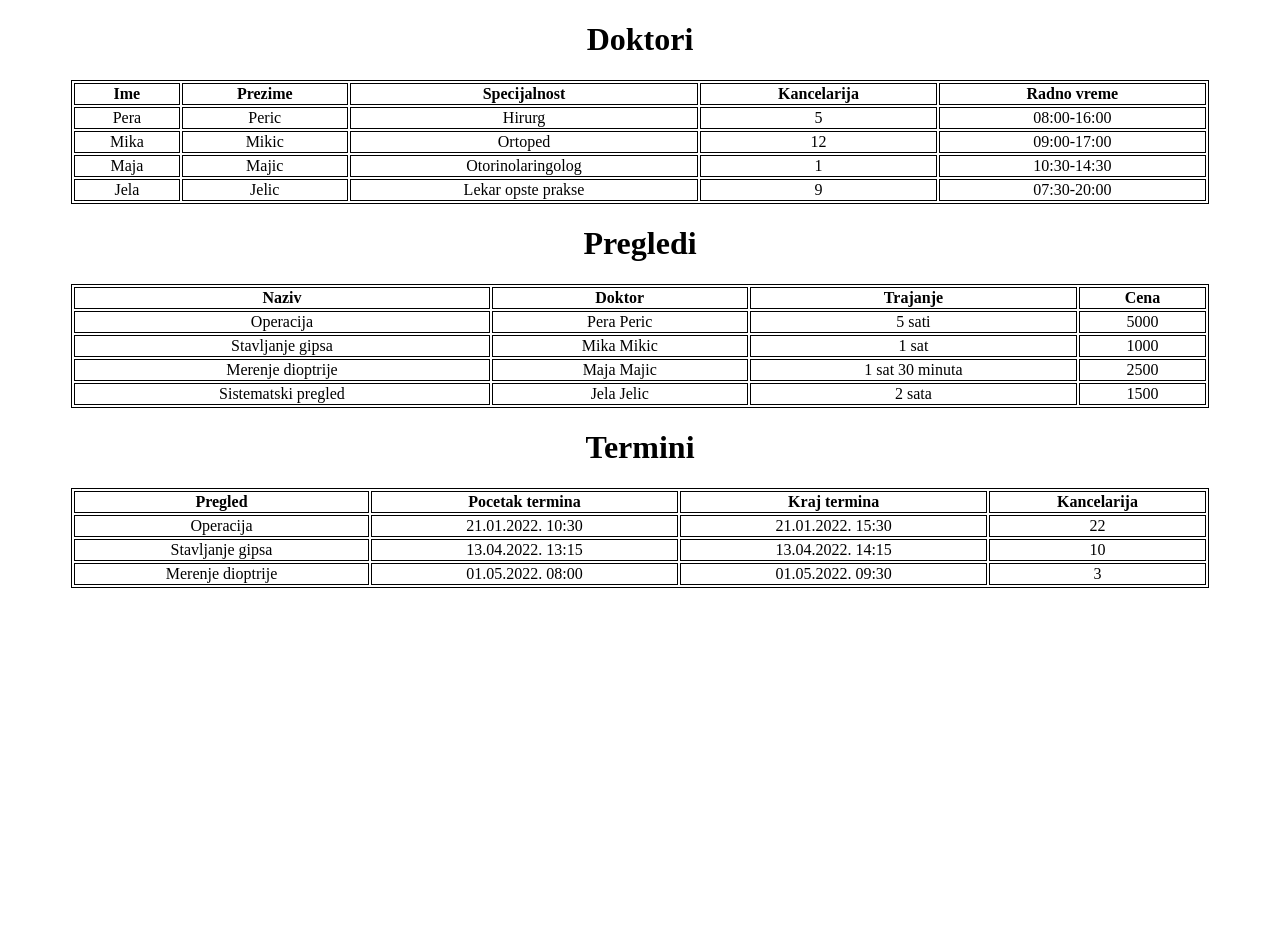
<file: index.html>
<!DOCTYPE html>
<html lang="en">
<head>
    <meta charset="UTF-8">
    <meta http-equiv="X-UA-Compatible" content="IE=edge">
    <meta name="viewport" content="width=device-width, initial-scale=1.0">
    <title>Document</title>
    <link rel="stylesheet" href="style.css">
</head>
<body>
    
    <div class="container">
        <table>
            <h1>Doktori</h1>
            <tr>
                <th>Ime</th>
                <th>Prezime</th>
                <th>Specijalnost</th>
                <th>Kancelarija</th>
                <th>Radno vreme</th>
            </tr>
            <tr>
                <td>Pera</td>
                <td>Peric</td>
                <td>Hirurg</td>
                <td>5</td>
                <td>08:00-16:00</td>
            </tr>
            <tr>
                <td>Mika</td>
                <td>Mikic</td>
                <td>Ortoped</td>
                <td>12</td>
                <td>09:00-17:00</td>
            </tr>
            <tr>
                <td>Maja</td>
                <td>Majic</td>
                <td>Otorinolaringolog</td>
                <td>1</td>
                <td>10:30-14:30</td>
            </tr>
            <tr>
                <td>Jela</td>
                <td>Jelic</td>
                <td>Lekar opste prakse</td>
                <td>9</td>
                <td>07:30-20:00</td>
            </tr>
        </table>

        <table>
            <h1>Pregledi</h1>
            <tr>
                <th>Naziv</th>
                <th>Doktor</th>
                <th>Trajanje</th>
                <th>Cena</th>
            </tr>
            <tr>
                <td>Operacija</td>
                <td>Pera Peric</td>
                <td>5 sati</td>
                <td>5000</td>
            </tr>
            <tr>
                <td>Stavljanje gipsa</td>
                <td>Mika Mikic</td>
                <td>1 sat</td>
                <td>1000</td>
            </tr>
            <tr>
                <td>Merenje dioptrije</td>
                <td>Maja Majic</td>
                <td>1 sat 30 minuta</td>
                <td>2500</td>
            </tr>
            <tr>
                <td>Sistematski pregled</td>
                <td>Jela Jelic</td>
                <td>2 sata</td>
                <td>1500</td>
            </tr>
        </table>

        <table>
            <h1>Termini</h1>
            <tr>
                <th>Pregled</th>
                <th>Pocetak termina</th>
                <th>Kraj termina</th>
                <th>Kancelarija</th>
            </tr>
            <tr>
                <td>Operacija</td>
                <td>21.01.2022. 10:30</td>
                <td>21.01.2022. 15:30</td>
                <td>22</td>
            </tr>
            <tr>
                <td>Stavljanje gipsa</td>
                <td>13.04.2022. 13:15</td>
                <td>13.04.2022. 14:15</td>
                <td>10</td>
            </tr>
            <tr>
                <td>Merenje dioptrije</td>
                <td>01.05.2022. 08:00</td>
                <td>01.05.2022. 09:30</td>
                <td>3</td>
            </tr>

        </table>

    </div>

</body>
</html>
</file>
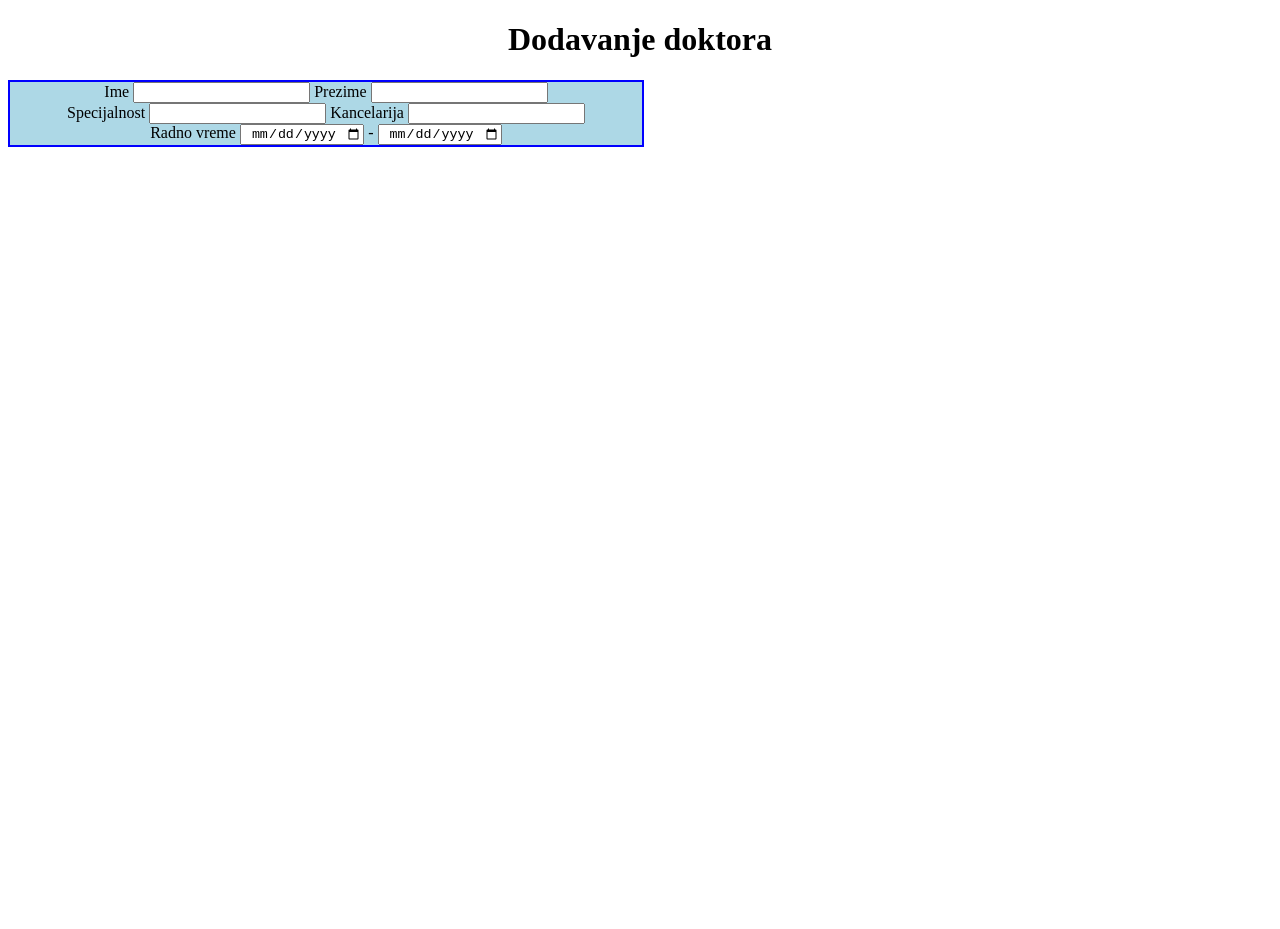
<file: dodavanje-doktora.html>
<!DOCTYPE html>
<html lang="en">
<head>
    <meta charset="UTF-8">
    <meta http-equiv="X-UA-Compatible" content="IE=edge">
    <meta name="viewport" content="width=device-width, initial-scale=1.0">
    <title>Document</title>
    <link rel="stylesheet" href="style.css">
</head>
<body>
    
    <div class="container">
        <h1>Dodavanje doktora</h1>
        <form>
            <label for="name">Ime</label>
            <input type="text" name="name">
            <label for="lastName">Prezime</label>
            <input type="text" name="lastName">
            <br>
            <label for="specijalnost">Specijalnost</label>
            <input type="text" name="specijalnost">
            <label for="kancelarija">Kancelarija</label>
            <input type="text" name="kancelarija">
            <br>
            <label for="radnoVreme">Radno vreme</label>
            <input type="date" name="radnoVreme">
            -
            <input type="date" name="radnoVreme">
        </form>
    </div>

</body>
</html>
</file>
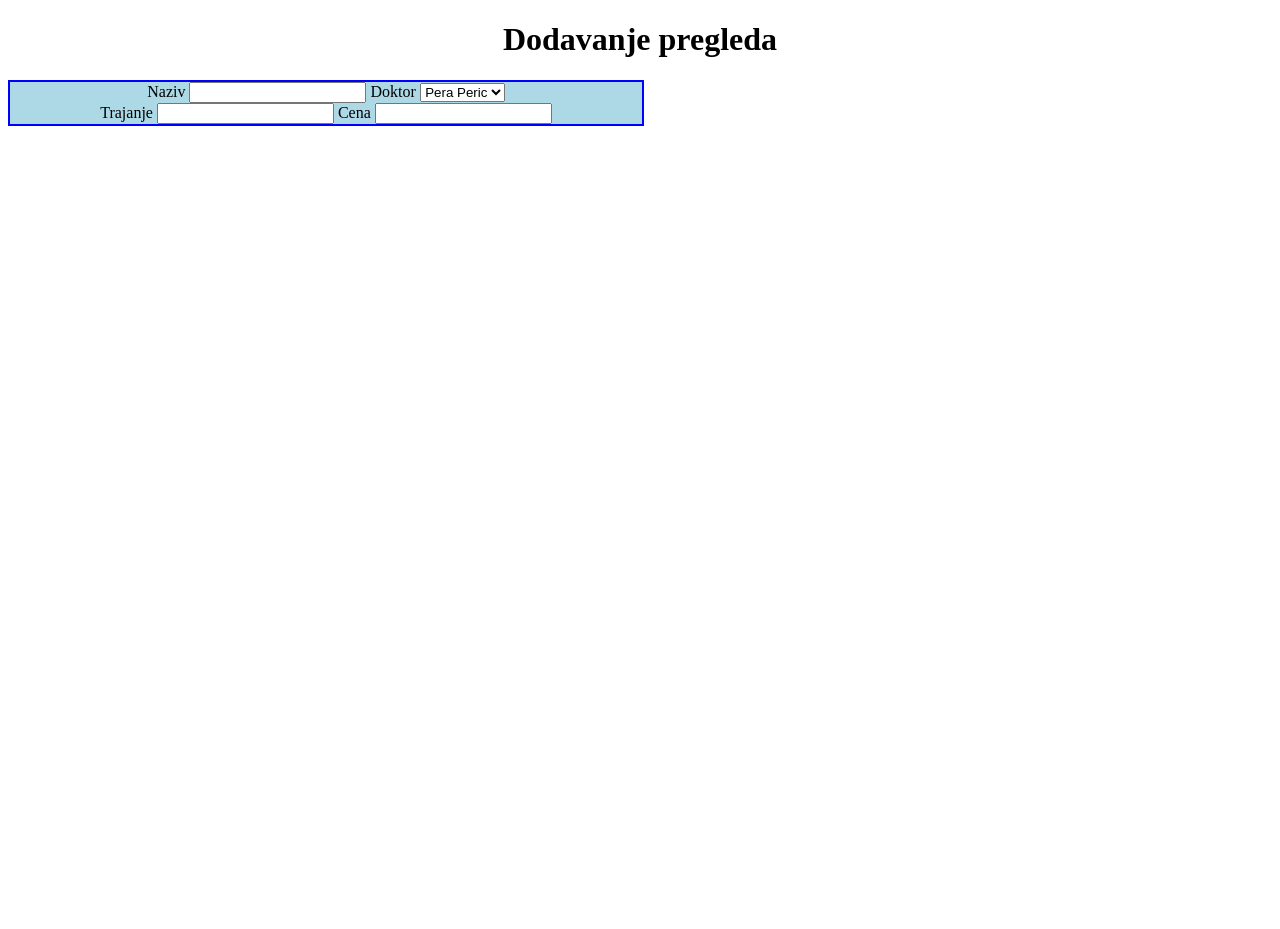
<file: dodavanje-pregleda.html>
<!DOCTYPE html>
<html lang="en">
<head>
    <meta charset="UTF-8">
    <meta http-equiv="X-UA-Compatible" content="IE=edge">
    <meta name="viewport" content="width=device-width, initial-scale=1.0">
    <title>Document</title>
    <link rel="stylesheet" href="style.css">
</head>
<body>
    
    <div class="container">
        <h1>Dodavanje pregleda</h1>
        <form>
            <label for="naziv">Naziv</label>
            <input type="text" name="naziv">
            <label for="doktor">Doktor</label>
            <select name="" id="">
                <option value="">Pera Peric</option>
            </select>
            <br>
            <label for="trajanje">Trajanje</label>
            <input type="text" name="trajanje">
            <label for="cena">Cena</label>
            <input type="text" name="cena">
        </form>
    </div>

</body>
</html>
</file>
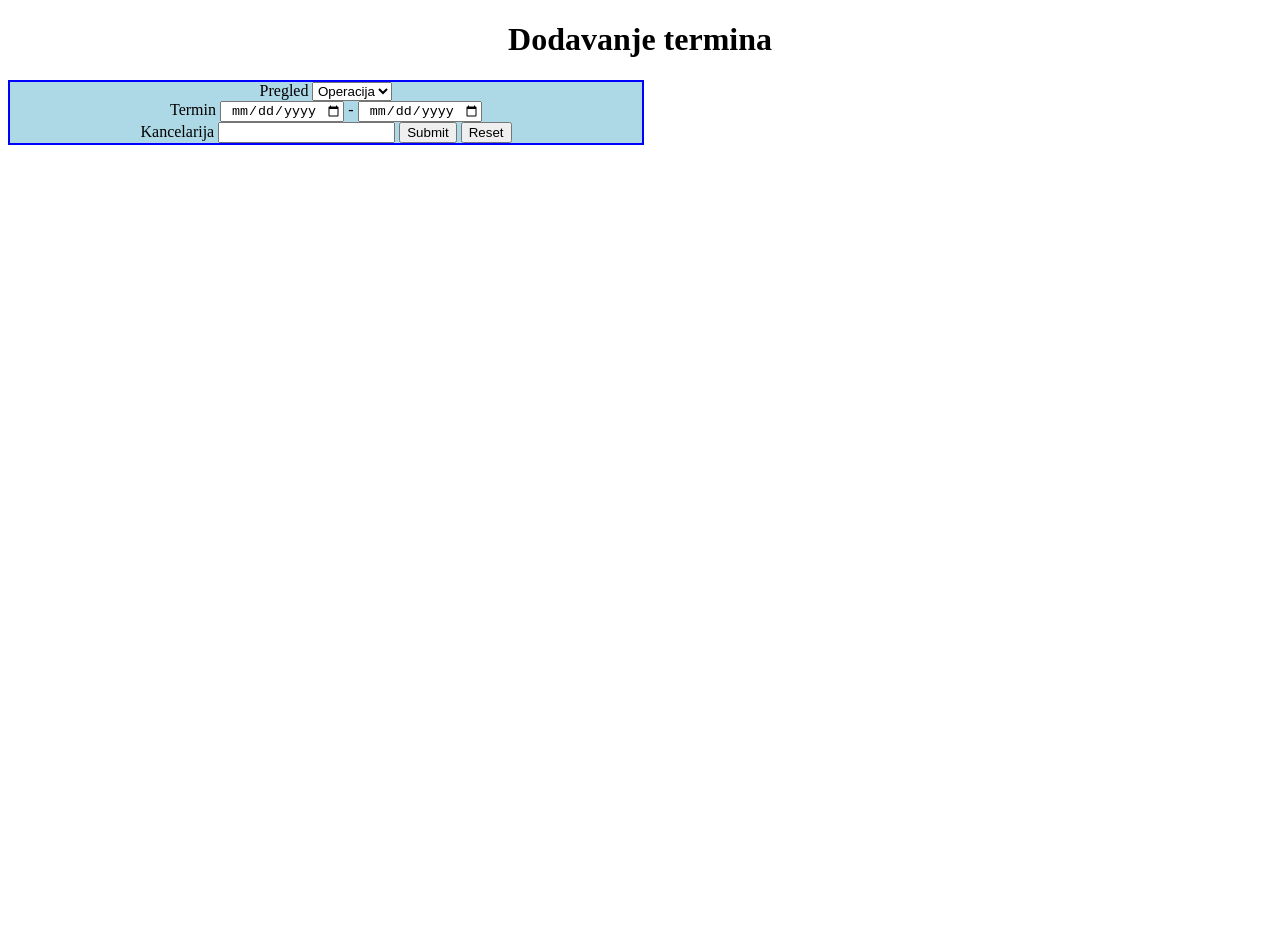
<file: dodavanje-termina.html>
<!DOCTYPE html>
<html lang="en">
<head>
    <meta charset="UTF-8">
    <meta http-equiv="X-UA-Compatible" content="IE=edge">
    <meta name="viewport" content="width=device-width, initial-scale=1.0">
    <title>Document</title>
    <link rel="stylesheet" href="style.css">
</head>
<body>
    
    <div class="container">
        <h1>Dodavanje termina</h1>
        <form>
            <label for="pregled">Pregled</label>
            <select name="" id="">
                <option value="">Operacija</option>
            </select>
            <br>
            <label for="termin">Termin</label>
            <input type="date" name="termin">
            -
            <input type="date" name="termin">
            <br>
            <label for="kancelarija">Kancelarija</label>
            <input type="text">
            <input type="submit">
            <input type="reset">
        </form>
    </div>

</body>
</html>
</file>
<file: style.css>
*{
    text-align: center;
}

body{
    height: 100vh;
}

table{
    width: 90%;
    border: 1px solid black;
    margin-left: 5%;
}

th, td{
    border: 1px solid black;
}

form{
    width: 50%;
    height: 50%;
    border: 2px solid blue;
    background-color: lightblue; 
}
</file>
